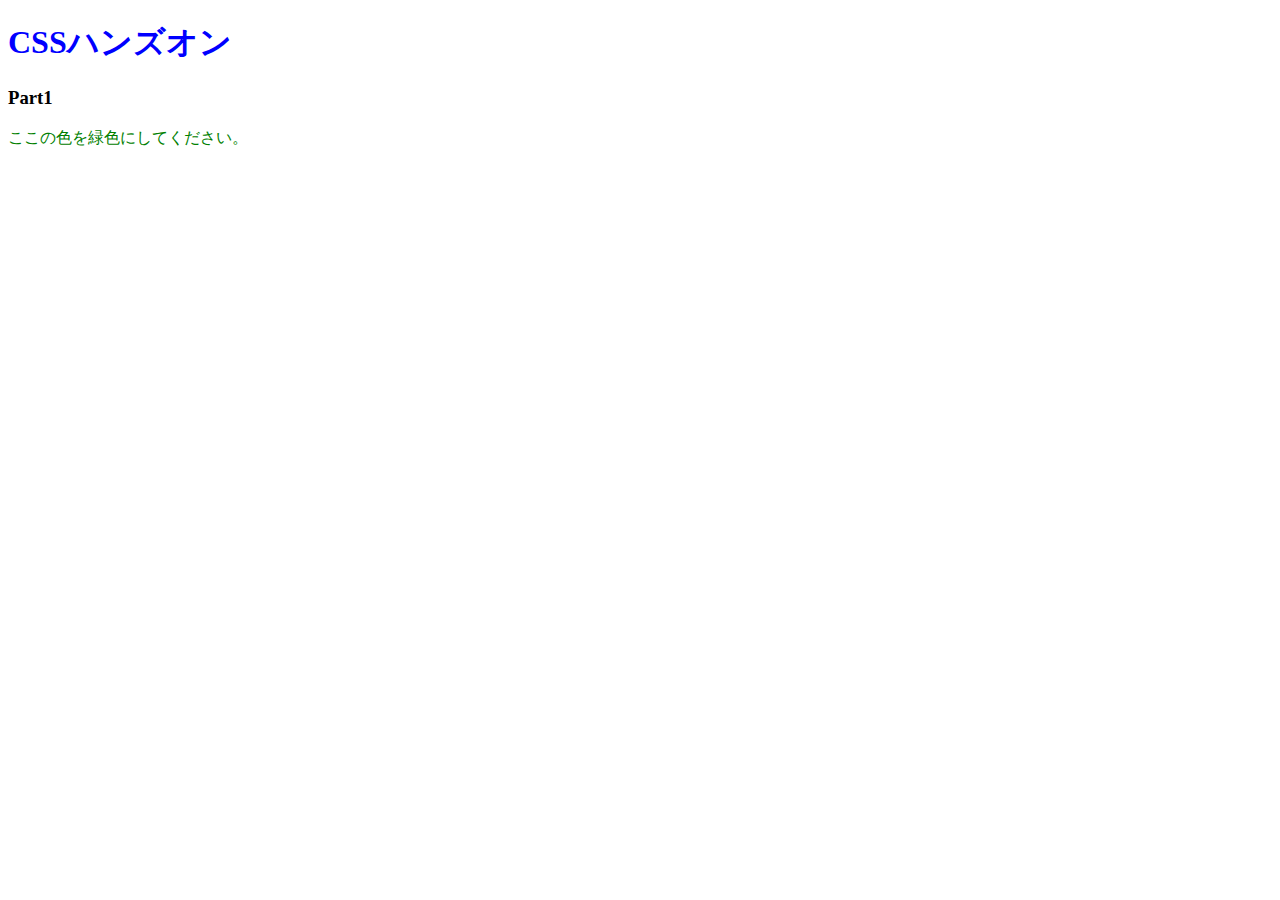
<file: 01.CSSの基本を知ろう/index.html>
<!DOCTYPE html>
<html lang="ja">
<head>
  <meta charset="UTF-8" />
  <!-- ここにstyles.cssを適用するコードを記述 -->
  <link rel="stylesheet" href="styles.css">
  <title>Document</title>
</head>
<body>
  <h1>CSSハンズオン</h1>
  <h3>Part1</h3>
  <p>ここの色を緑色にしてください。</p>
</body>
</html>
</file>
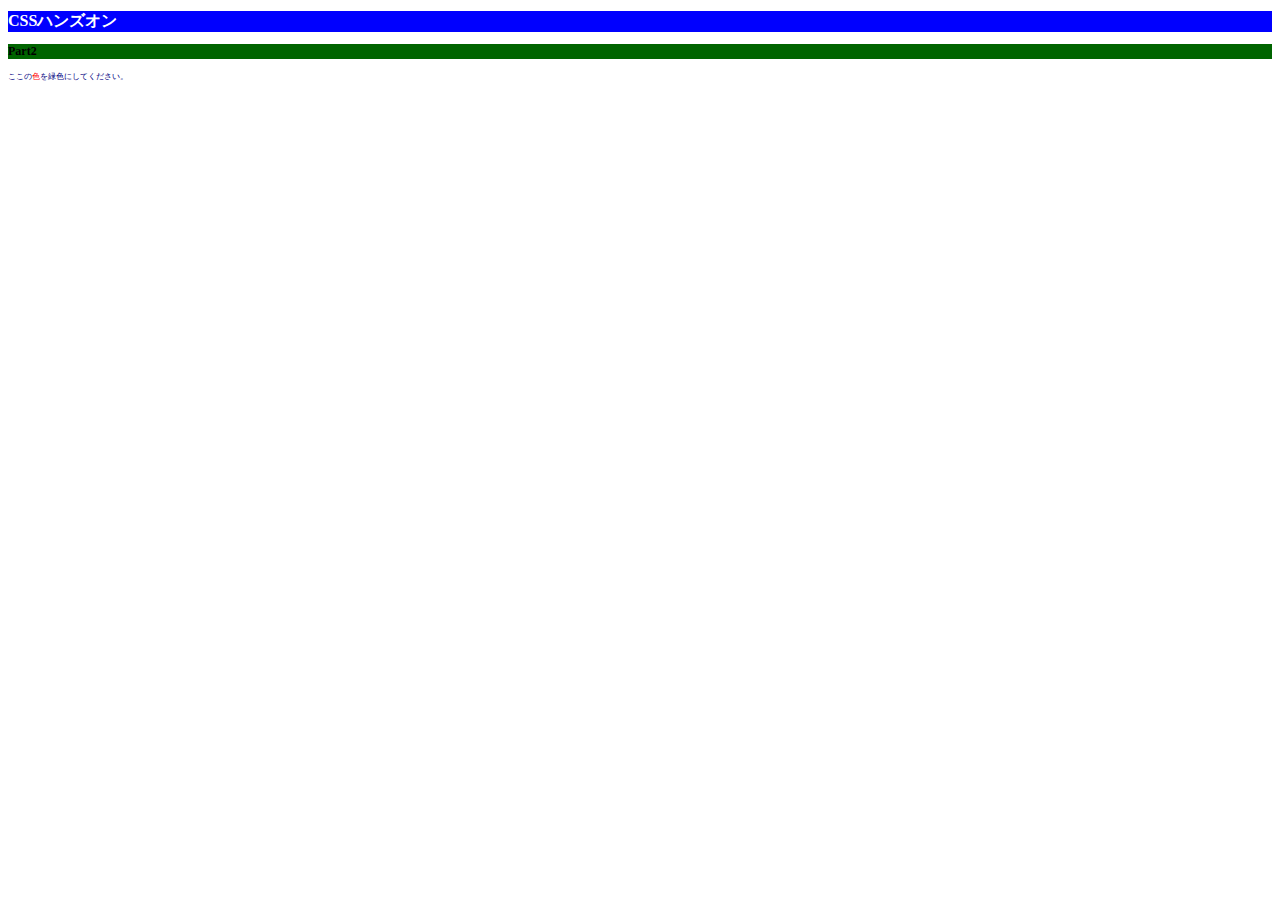
<file: 02.色やサイズを変更してみよう/index.html>
<!DOCTYPE html>
<html lang="ja">
<head>
  <meta charset="UTF-8" />
  <!-- ここにstyles.cssを適用するコードを記述 -->
  <link rel="stylesheet" href="styles.css">
  <title>Document</title>
</head>
<body>
  <h1>CSSハンズオン</h1>
  <h3>Part2</h3>
  <!-- 「色」にのみCSSを適用するために編集 -->
  <p>ここの<span>色</span>を緑色にしてください。</p>
</body>
</html>
</file>
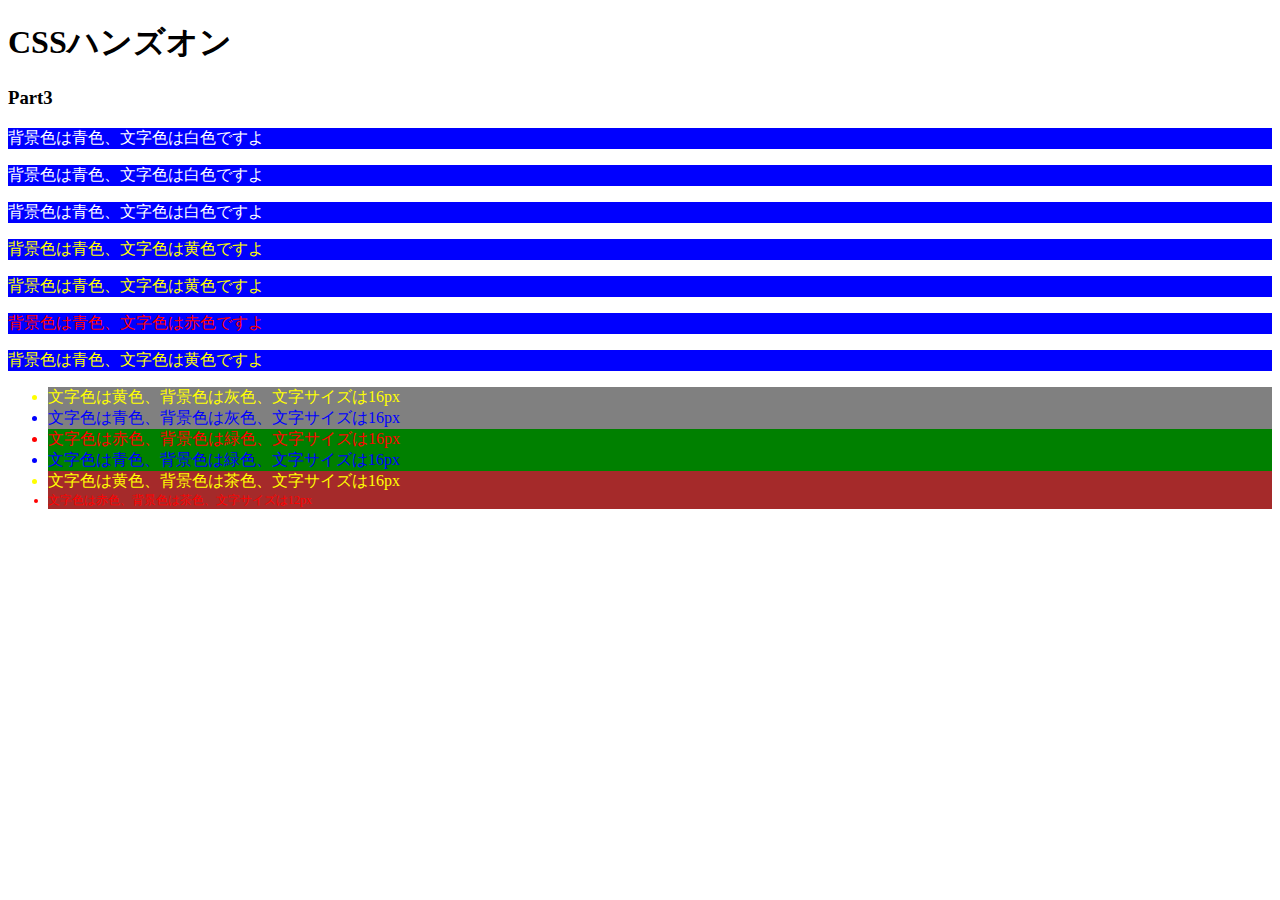
<file: 03.id属性とclass属性/index.html>
<!DOCTYPE html>
<html lang="ja">
<head>
  <meta charset="UTF-8" />
  <link rel="stylesheet" href="styles.css" />
  <title>Document</title>
</head>
<body>
  <h1>CSSハンズオン</h1>
  <h3>Part3</h3>
  <p class="blue" id="white">背景色は青色、文字色は白色ですよ</p>
  <p class="blue" id="white">背景色は青色、文字色は白色ですよ</p>
  <p class="blue" id="white">背景色は青色、文字色は白色ですよ</p>
  <p class="blue" id="yellow">背景色は青色、文字色は黄色ですよ</p>
  <p class="blue" id="yellow">背景色は青色、文字色は黄色ですよ</p>
  <p class="blue" id="red">背景色は青色、文字色は赤色ですよ</p>
  <p class="blue" id="yellow">背景色は青色、文字色は黄色ですよ</p>
  <ul>
    <li class="string-yellow back-gray">文字色は黄色、背景色は灰色、文字サイズは16px</li>
    <li class="string-blue back-gray">文字色は青色、背景色は灰色、文字サイズは16px</li>
    <li class="string-red back-green">文字色は赤色、背景色は緑色、文字サイズは16px</li>
    <li class="string-blue back-green">文字色は青色、背景色は緑色、文字サイズは16px</li>
    <li class="string-yellow back-brown">文字色は黄色、背景色は茶色、文字サイズは16px</li>
    <li class="string-red back-brown" id="small">文字色は赤色、背景色は茶色、文字サイズは12px</li>
  </ul>
</body>
</html>
</file>
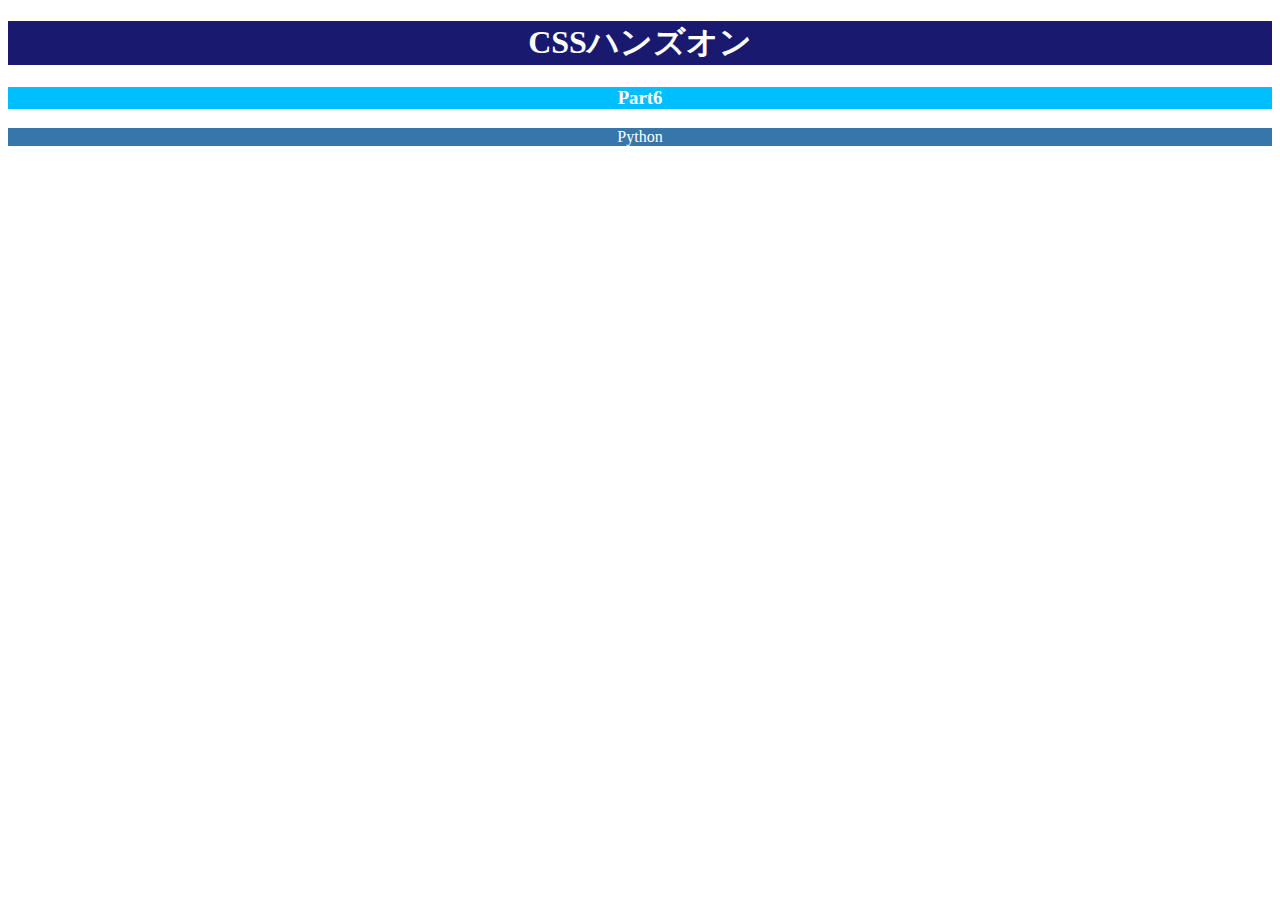
<file: 06.テキストの配置と太さを学ぼう/index.html>
<!DOCTYPE html>
<html lang="ja">
<head>
  <meta charset="UTF-8" />
  <link rel="stylesheet" href="styles.css" />
  <title>Document</title>
</head>
<body>
  <h1>CSSハンズオン</h1>
  <div>
  <h3>Part6</h3>
  </div>
  <p>Python</p>
</body>
</html>
</file>
<file: 01.CSSの基本を知ろう/styles.css>
/* h1要素の文字色を青色で宣言 */
h1 {color: blue;}

/* p要素の文字色を緑色で宣言 */
p {color: green;}
</file>
<file: 02.色やサイズを変更してみよう/styles.css>
/* html要素の文字サイズを宣言 */
html {font-size: 24;}
/* h1要素の文字色、背景色、文字サイズを宣言 */
h1 {color: white; 
    background-color: 
    blue; font-size: 1rem;}
/* h3要素の背景色、文字サイズを宣言 */
h3 {background-color: rgb(0, 100, 0);
    font-size: 0.75rem;}

/* p要素の文字色、文字色、文字サイズを宣言 */
p {color: #000080;
   font-size: 0.5rem;}
/* 「色」の文字色を宣言 */
span {color: red;}
</file>
<file: 03.id属性とclass属性/styles.css>
/* 6つのp要素に適用するスタイルを宣言 */
.blue {background-color: blue;}
#white {color: white;}
#yellow {color: yellow;}
#red {color: red;}



/* 6つのli要素に適用するスタイルを宣言 */
li {
    font-size: 16;
}
.string-yellow {
    color: yellow;
}
.string-blue {
    color: blue;
}
.string-red {
    color: red;
}
.back-gray {
    background-color: gray;
}
.back-green {
    background-color: green;
}
.back-brown {
    background-color: brown;
}
#small {
    font-size: 12px;
}
</file>
<file: 06.テキストの配置と太さを学ぼう/styles.css>
/* h1要素に適用するスタイル */
h1{
    font-size: 32xp;
    color: white;
    background-color: midnightblue;
    text-align: center;
}
/* h3要素に適用するスタイル */
div {
    height: 50xp;
}
h3 {
    color: white;
    background-color: deepskyblue;
    list-style: 50px;
    text-align: center}
/* p要素に適用するスタイル */
p {
    color: white;
    background-color: #3776AB;
    text-align: center;
}
</file>
